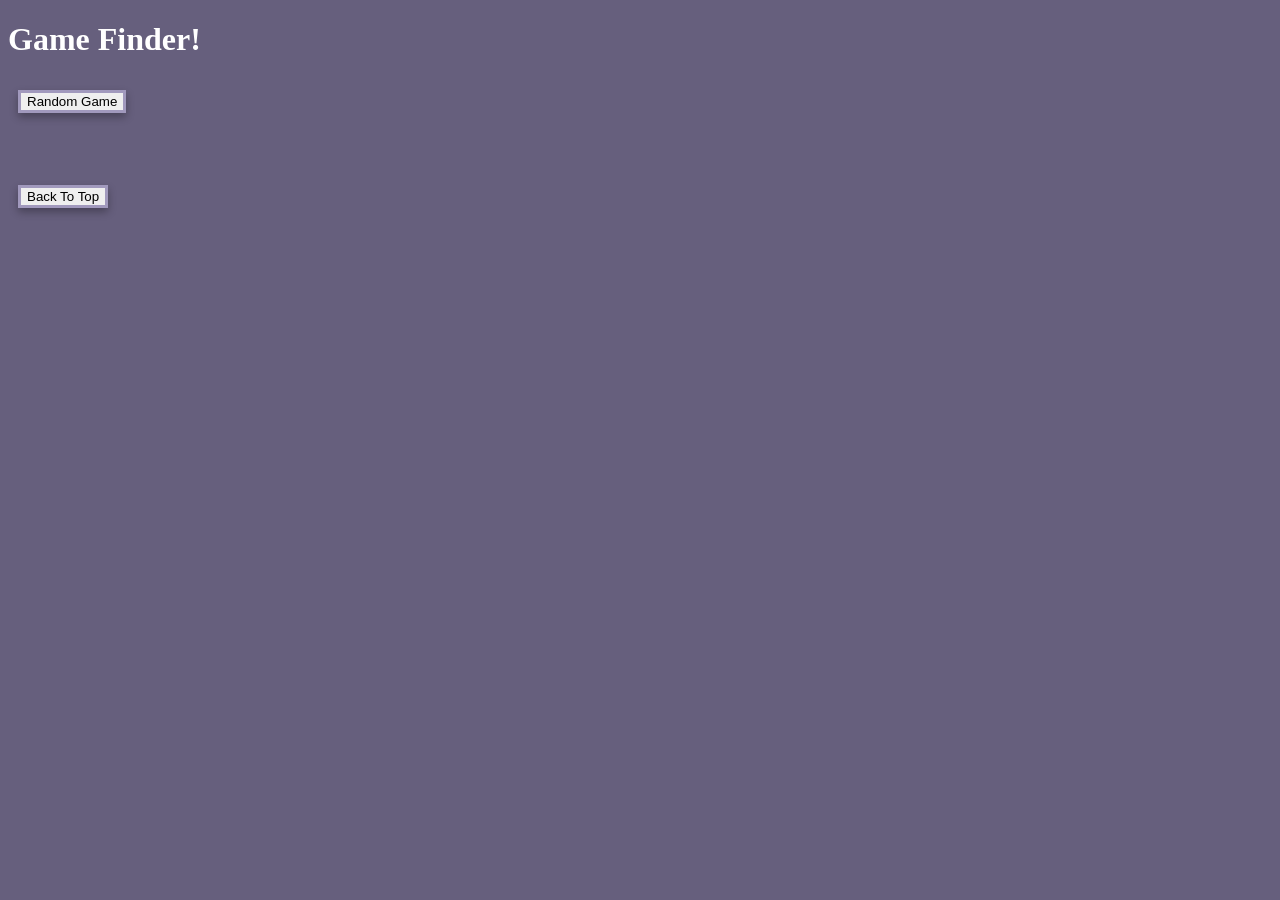
<file: index.html>
<!DOCTYPE html>
<html lang="en">
  <head>
    <meta charset="UTF-8" />
    <meta name="viewport" content="width=device-width, initial-scale=1.0" />
    <title>Front Page</title>
    <link rel="stylesheet" href="style.css" />
    <script src="helper.js" defer></script>
  </head>
  <body>
    <h1 class="title">Game Finder!</h1>
    <main>
      <button class="button" id="randomButton">Random Game</button>
      <ul class="games"></ul>
      <button class="button" id="backToTop">Back To Top</button>
    </main>
  </body>
</html>
</file>
<file: style.css>
body {
  background-color: rgb(102, 95, 125);
}

h1 {
  color: white;
}

li {
  /* Add shadows to create the "card" effect */
  box-shadow: 0 4px 8px 0 rgba(0, 0, 0, 0.3);
  transition: 0.5s;
  margin: 10px;
  background-color: rgb(57, 49, 82);
  list-style: none;
  border: solid #a199bd;
}

/* On mouse-over, add a deeper shadow */
li:hover {
  box-shadow: 0 16px 16px 0 rgba(0, 0, 0, 0.5);
  scale: 1.02;
}

/* Add some padding inside the card container */
.container {
  margin: 10px;
}

p {
  color: white;
}

ul {
  display: grid;
  grid-template-columns: 1fr 1fr 1fr;
  padding: 10px;
}

li a {
  text-decoration: none;
}

li p {
  margin: 0px 10px;
}

li img {
  margin: 10px;
  border: solid white;
}

.cardTitle {
  font-weight: bold;
  font-size: larger;
}

.button {
  box-shadow: 0 4px 8px 0 rgba(0, 0, 0, 0.3);
  transition: 0.5s;
  margin: 10px;
  list-style: none;
  border: solid #a199bd;
  text-decoration: white;
}

.button:hover {
  box-shadow: 0 16px 16px 0 rgba(0, 0, 0, 0.5);
  scale: 1.02;
}
</file>
